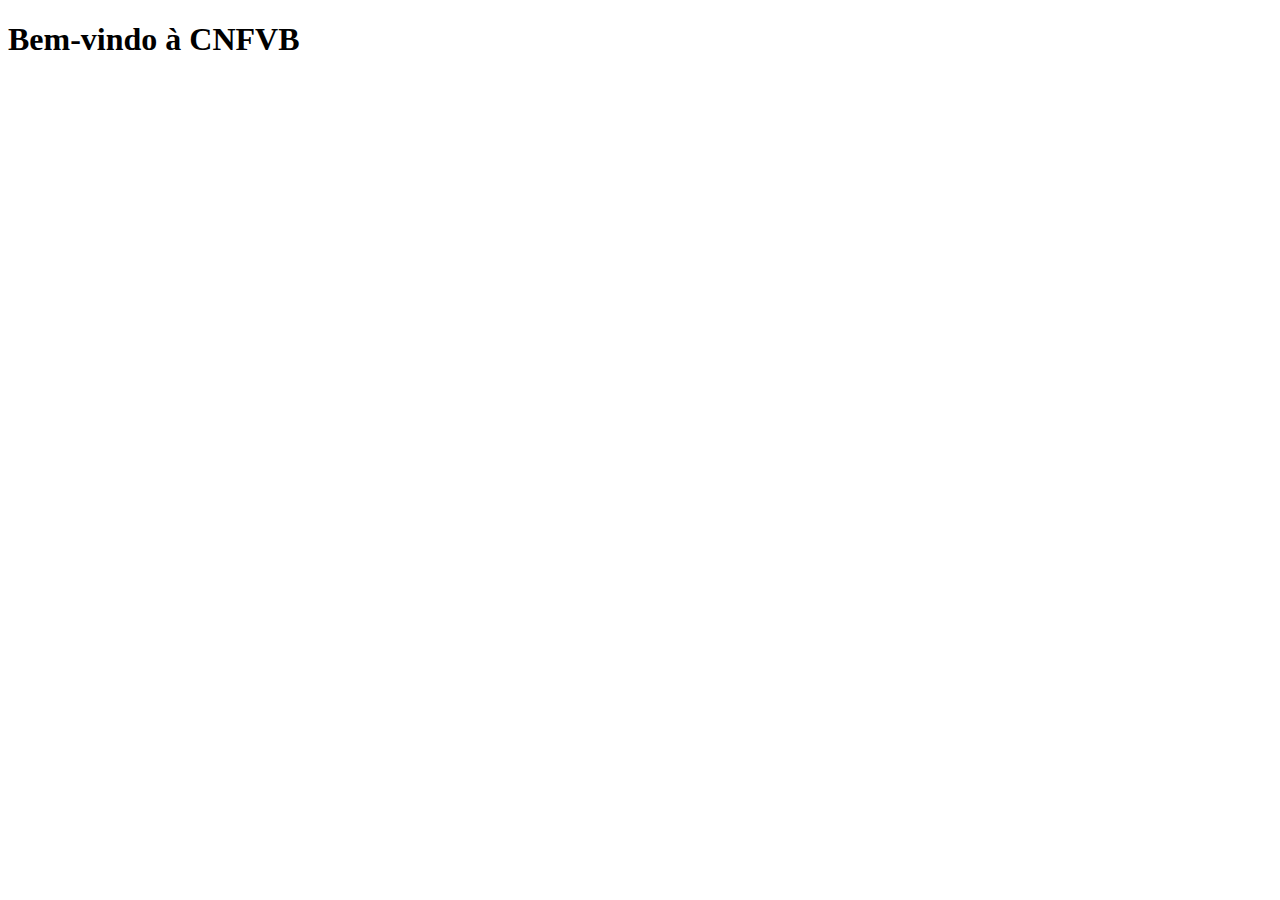
<file: index.html>
<!-- Página Inicial com carrossel e destaques -->
<!DOCTYPE html>
<html lang='pt-BR'>
<head><meta charset='UTF-8'><title>CNFVB - Confederação Nevense de Futebol de Base</title></head>
<body>
<h1>Bem-vindo à CNFVB</h1>
<!-- Carrossel de Notícias -->
<!-- Campeonatos em Destaque -->
</body>
</html>
</file>
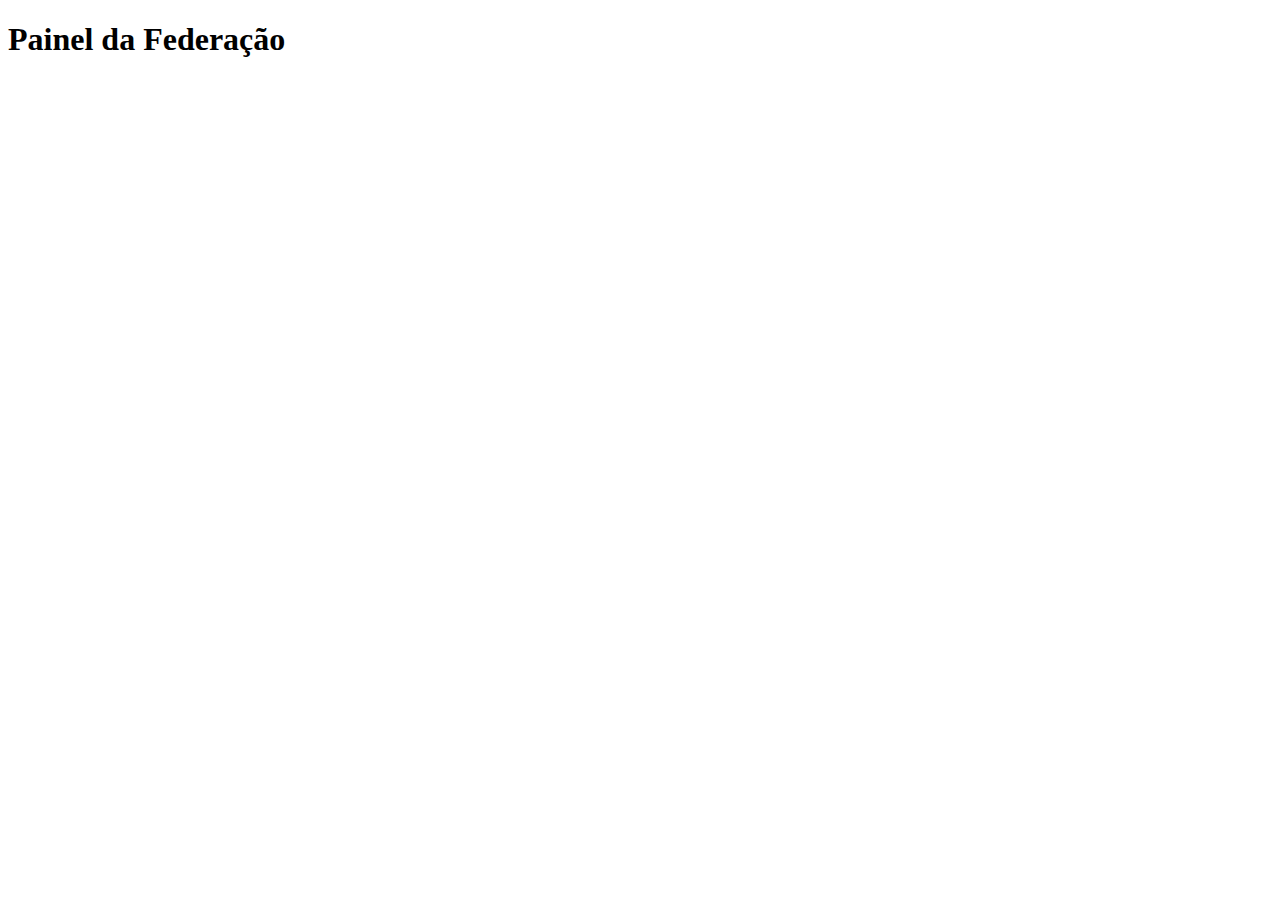
<file: admin.html>
<!-- Painel da Federação -->
<!DOCTYPE html>
<html lang='pt-BR'>
<head><meta charset='UTF-8'><title>Administração - CNFVB</title></head>
<body>
<h1>Painel da Federação</h1>
<!-- Aprovação BID, gestão de competições -->
</body>
</html>
</file>
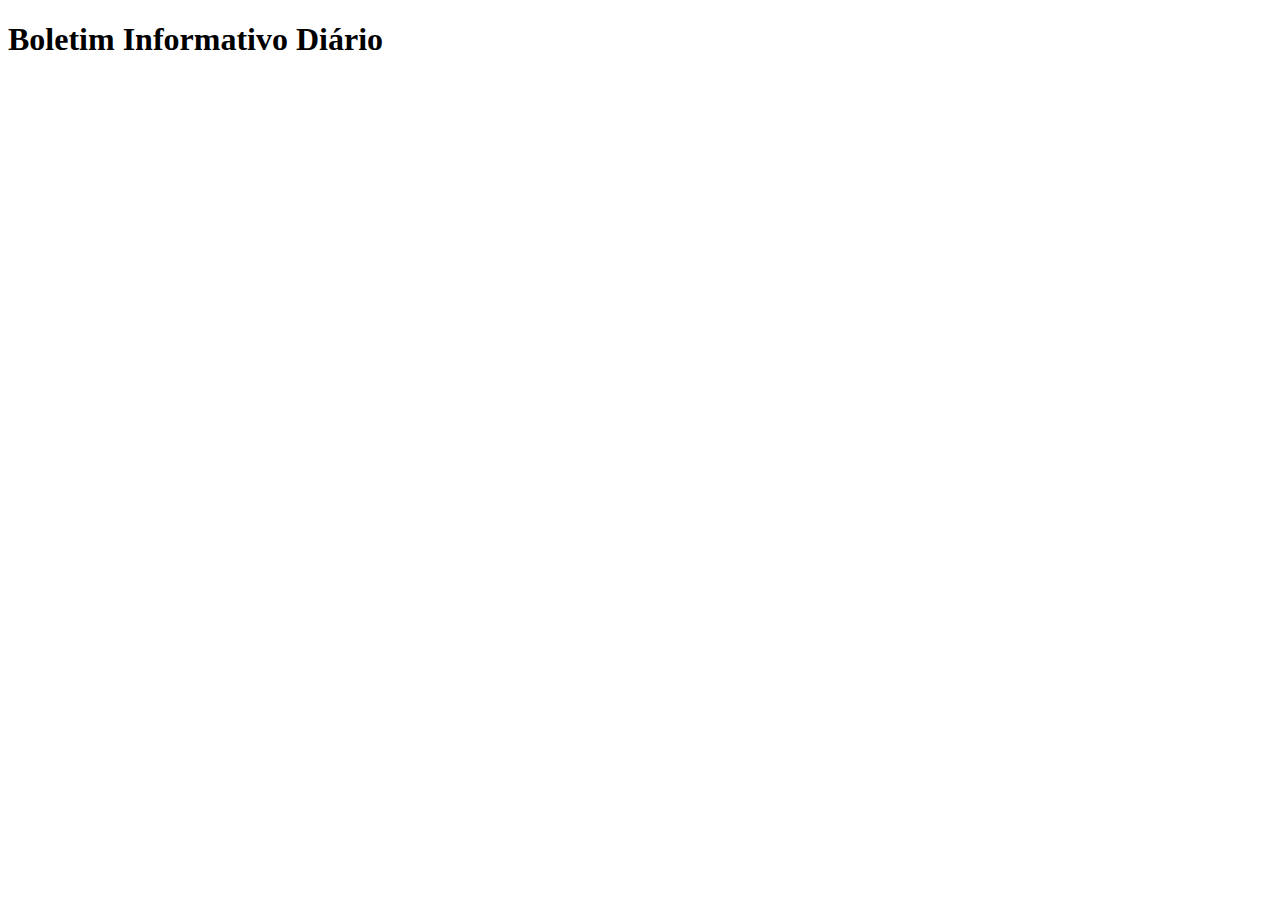
<file: bid.html>
<!-- Página pública do BID com filtros por categoria -->
<!DOCTYPE html>
<html lang='pt-BR'>
<head><meta charset='UTF-8'><title>BID - CNFVB</title></head>
<body>
<h1>Boletim Informativo Diário</h1>
<!-- Filtros e Listagem por Sub-13/15/17 -->
</body>
</html>
</file>
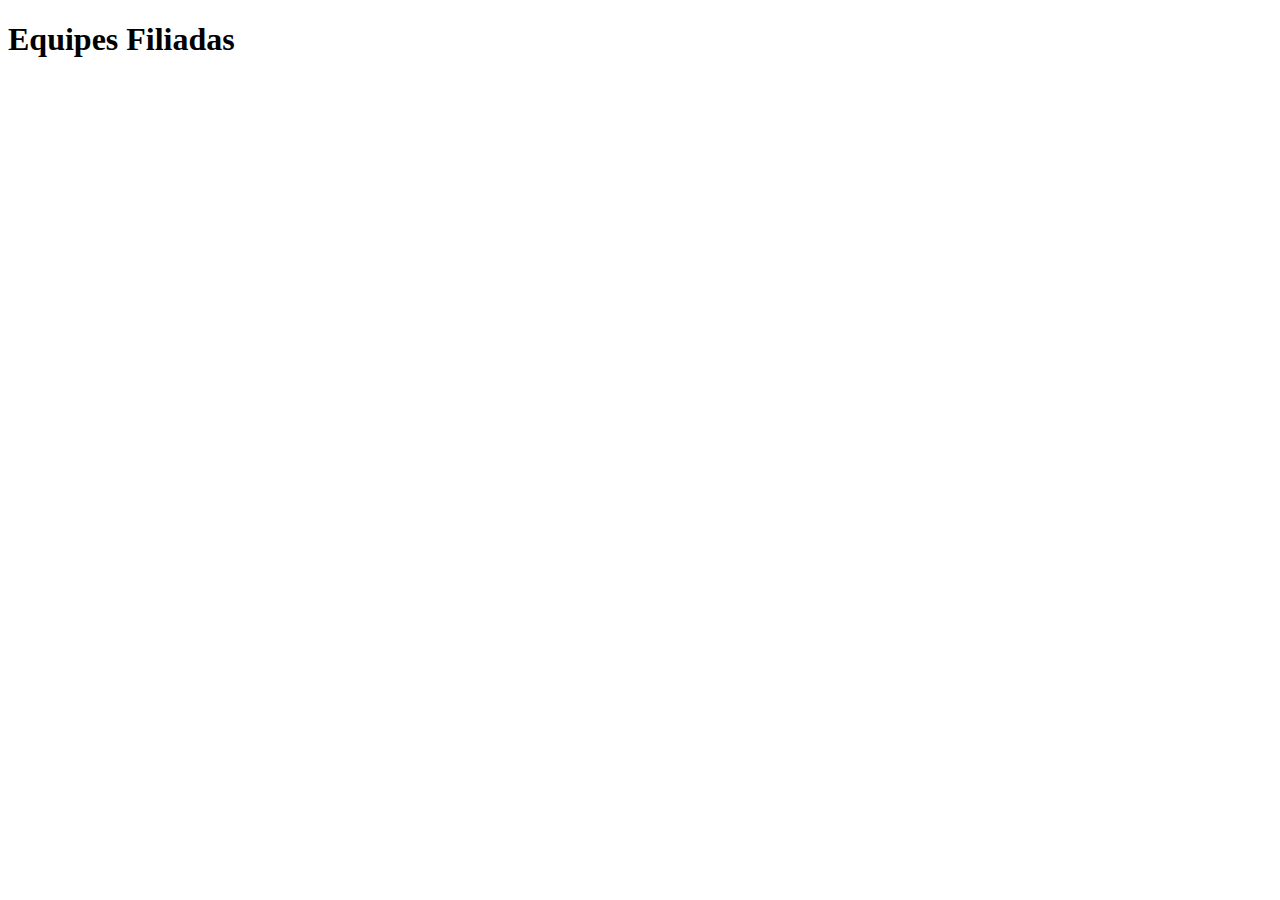
<file: equipes.html>
<!-- Página de Equipes Filiadas -->
<!DOCTYPE html>
<html lang='pt-BR'>
<head><meta charset='UTF-8'><title>Equipes - CNFVB</title></head>
<body>
<h1>Equipes Filiadas</h1>
<!-- Lista com escudo, cidade, categorias -->
</body>
</html>
</file>
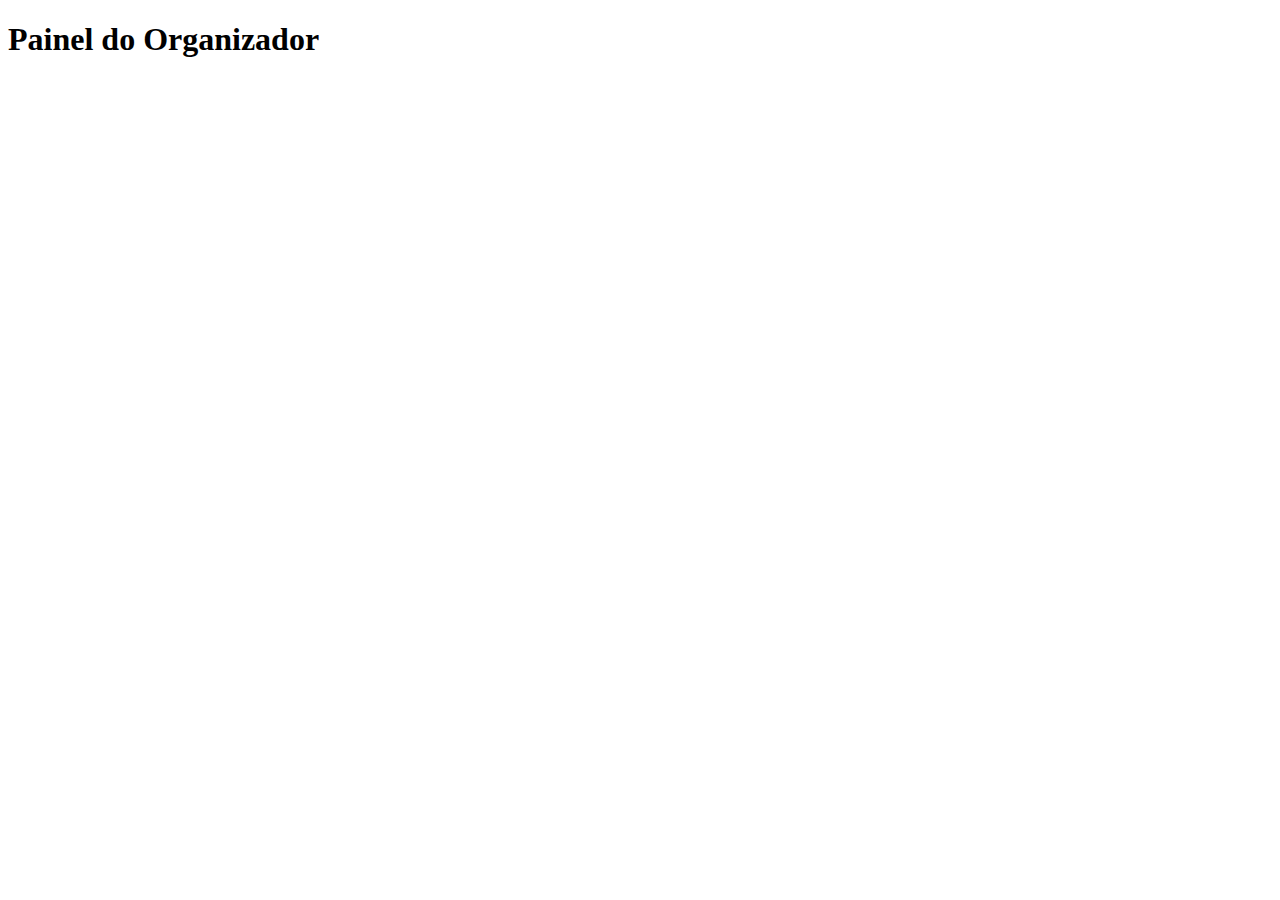
<file: painel-competicao.html>
<!-- Organizador de Competições -->
<!DOCTYPE html>
<html lang='pt-BR'>
<head><meta charset='UTF-8'><title>Competição - CNFVB</title></head>
<body>
<h1>Painel do Organizador</h1>
<!-- Gerenciar tabela, jogos, participantes -->
</body>
</html>
</file>
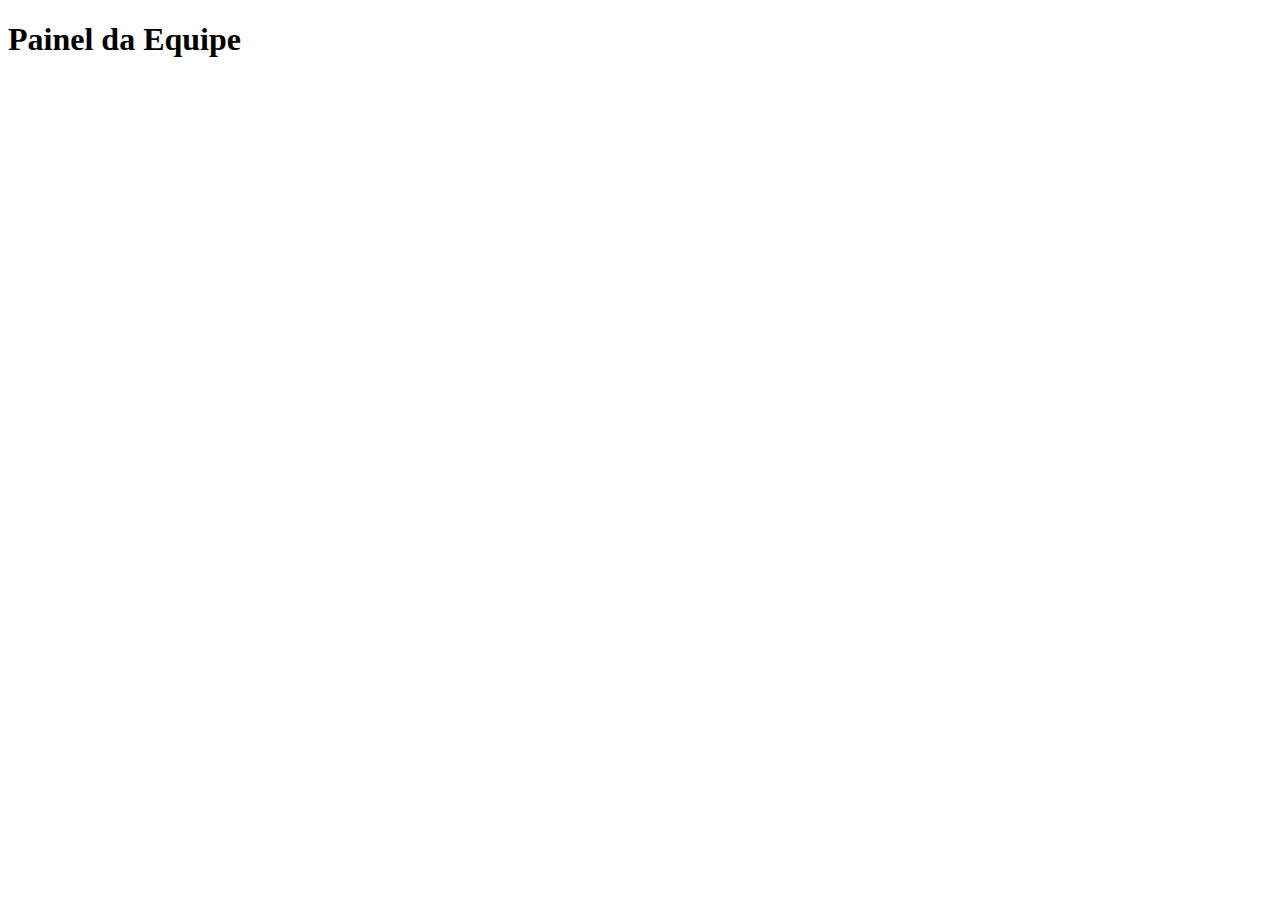
<file: painel-equipe.html>
<!-- Área da Equipe com BID -->
<!DOCTYPE html>
<html lang='pt-BR'>
<head><meta charset='UTF-8'><title>Equipe - CNFVB</title></head>
<body>
<h1>Painel da Equipe</h1>
<!-- Cadastro de jogadores por categoria -->
</body>
</html>
</file>
